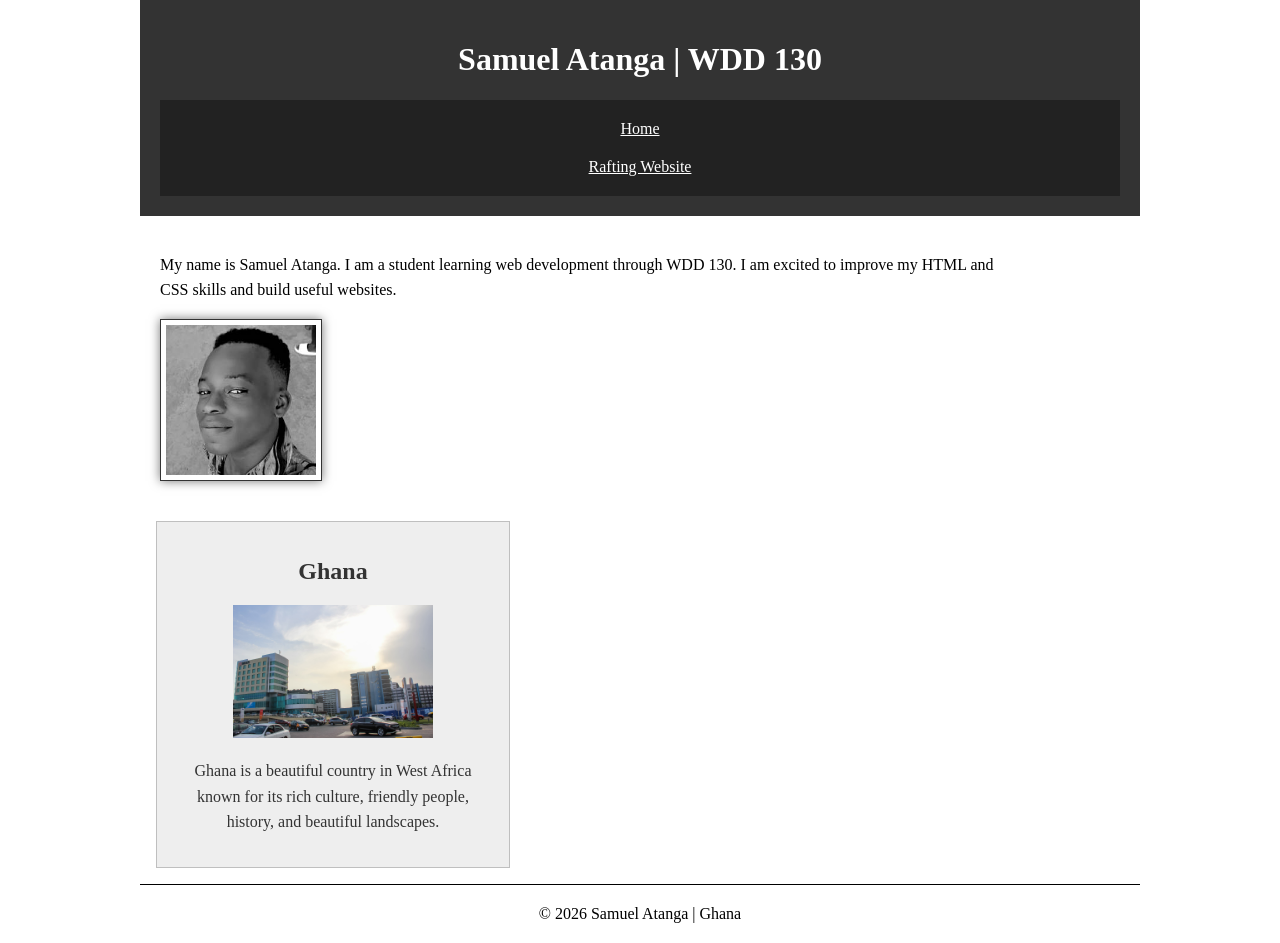
<file: index.html>
<!DOCTYPE html>
<html lang="en">

<head>
    <meta charset="UTF-8">
    <meta name="viewport" content="width=device-width, initial-scale=1.0">

    <title>Samuel Atanga | WDD 130</title>

    <meta name="description"
      content="Samuel Atanga's WDD 130 personal homepage for learning web development and sharing information about Ghana.">
    <meta name="author" content="Samuel Atanga">

    <link rel="stylesheet" href="styles/styles.css">
</head>

<body>

    <header>
        <h1>Samuel Atanga | WDD 130</h1>

        <nav>
            <a href="#">Home</a>
            <a href="wwr/">Rafting Website</a>
        </nav>
    </header>

    <main>
        <p>
            My name is Samuel Atanga. I am a student learning web development
            through WDD 130. I am excited to improve my HTML and CSS skills
            and build useful websites.
        </p>

        <img src="images/profile.jpg" alt="Samuel Atanga profile image" width="200">
    </main>

    <aside>
        <h2>Ghana</h2>

        <img src="images/accra_skyline.jpg" alt="Accra skyline in Ghana">

        <p>
            Ghana is a beautiful country in West Africa known for its rich
            culture, friendly people, history, and beautiful landscapes.
        </p>
    </aside>

    <footer>
        <p>© 2026 Samuel Atanga | Ghana</p>
    </footer>

</body>

</html>
</file>
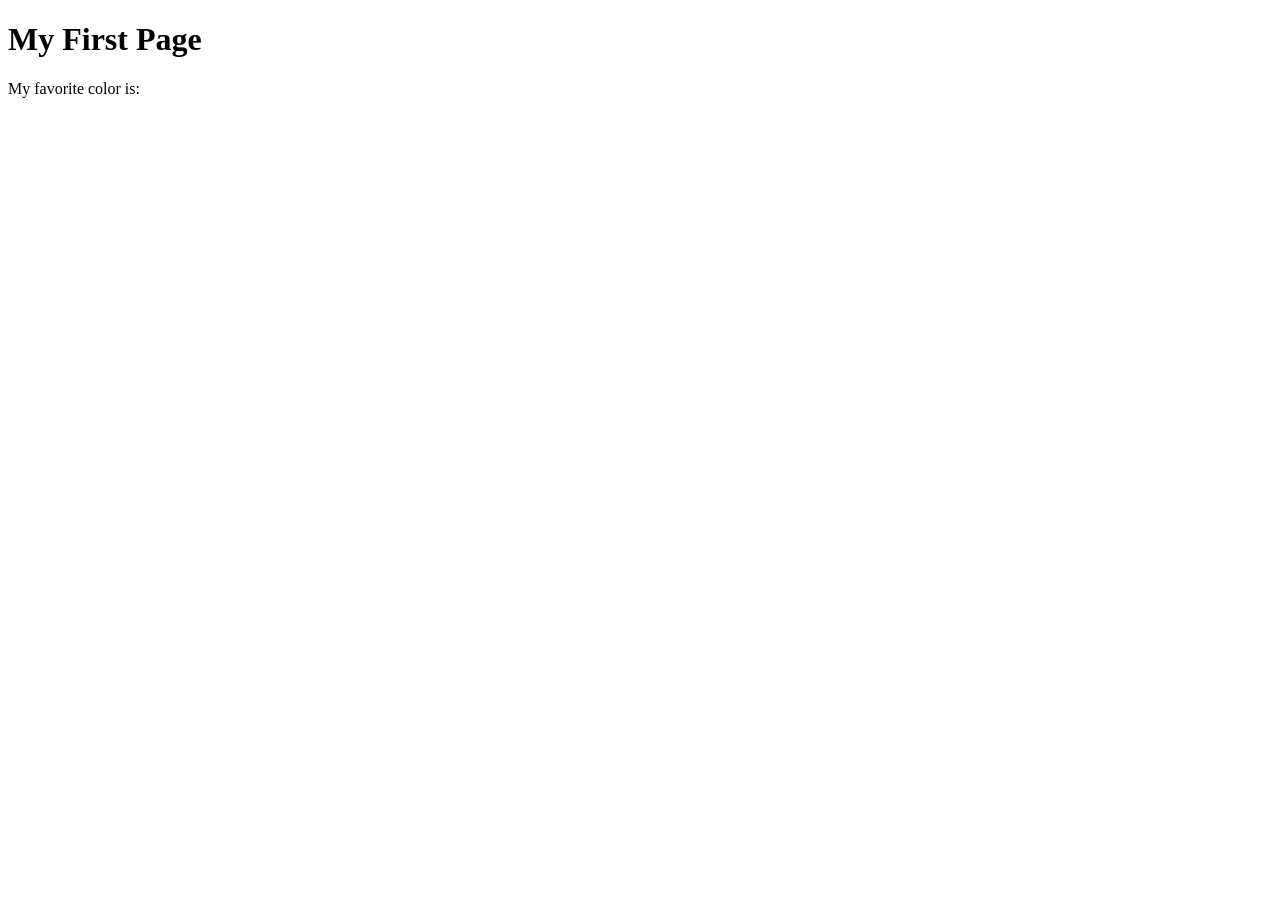
<file: week01/first-page.html>
<!DOCTYPE html>
<html lang="en">
<head>
    <meta charset="UTF-8">
    <meta name="viewport" content="width=device-width, initial-scale=1.0">
    <title>My First Page</title>
</head>
<body>
    <h1>My First Page</h1>
    <p>My favorite color is: </p>
</body>
</html>
</file>
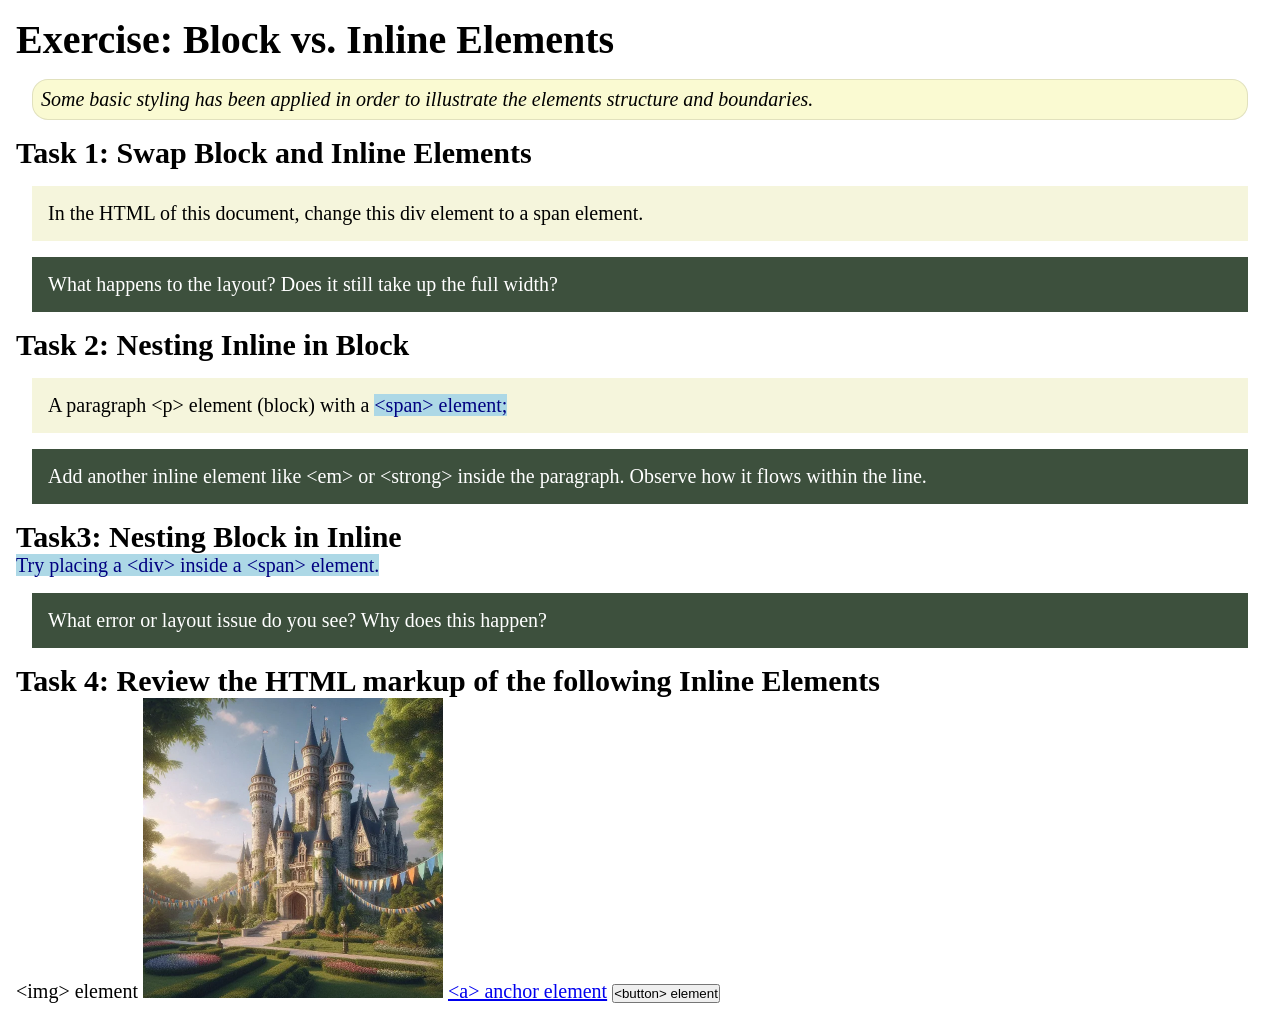
<file: week02/block-vs-inline.html>
<!DOCTYPE html>
<html lang="en">

<head>
    <meta charset="UTF-8">
    <meta name="viewport" content="width=device-width, initial-scale=1.0">
    <title>Exercise: Block vs. Inline Elements</title>
    <link rel="stylesheet" href="styles/block-vs-inline.css">
</head>

<body>
    <main>
        <h1>Exercise: Block vs. Inline Elements</h1>
        <p class="note">Some basic styling has been applied in order to illustrate the elements structure and
            boundaries.</p>

        <h2>Task 1: Swap Block and Inline Elements</h2>
        <div>In the HTML of this document, change this div element to a span element.</div>

        <p class="question">What happens to the layout? Does it still take up the full width?</p>

        <h2>Task 2: Nesting Inline in Block</h2>
        <p>A paragraph &lt;p&gt; element (block) with a <span>&lt;span&gt; element;</span></p>
        <p class="question">Add another inline element like &lt;em&gt; or &lt;strong&gt; inside the paragraph. Observe
            how it flows within the line.</p>

        <h2>Task3: Nesting Block in Inline</h2>
        <span>Try placing a &lt;div&gt; inside a &lt;span&gt; element.</span>
            <p class="question">What error or layout issue do you see? Why does this happen?</p>


            <h2>Task 4: Review the HTML markup of the following Inline Elements</h2>
        &lt;img&gt; element
        <img src="images/castle.webp" alt="placeholder image (images are inline)" width="300" height="300">
        <a href="https://churchofjesuschrist.org">&lt;a&gt; anchor element</a>
        <button type="button">&lt;button&gt; element</button>
    </main>
</body>

</html>
</file>
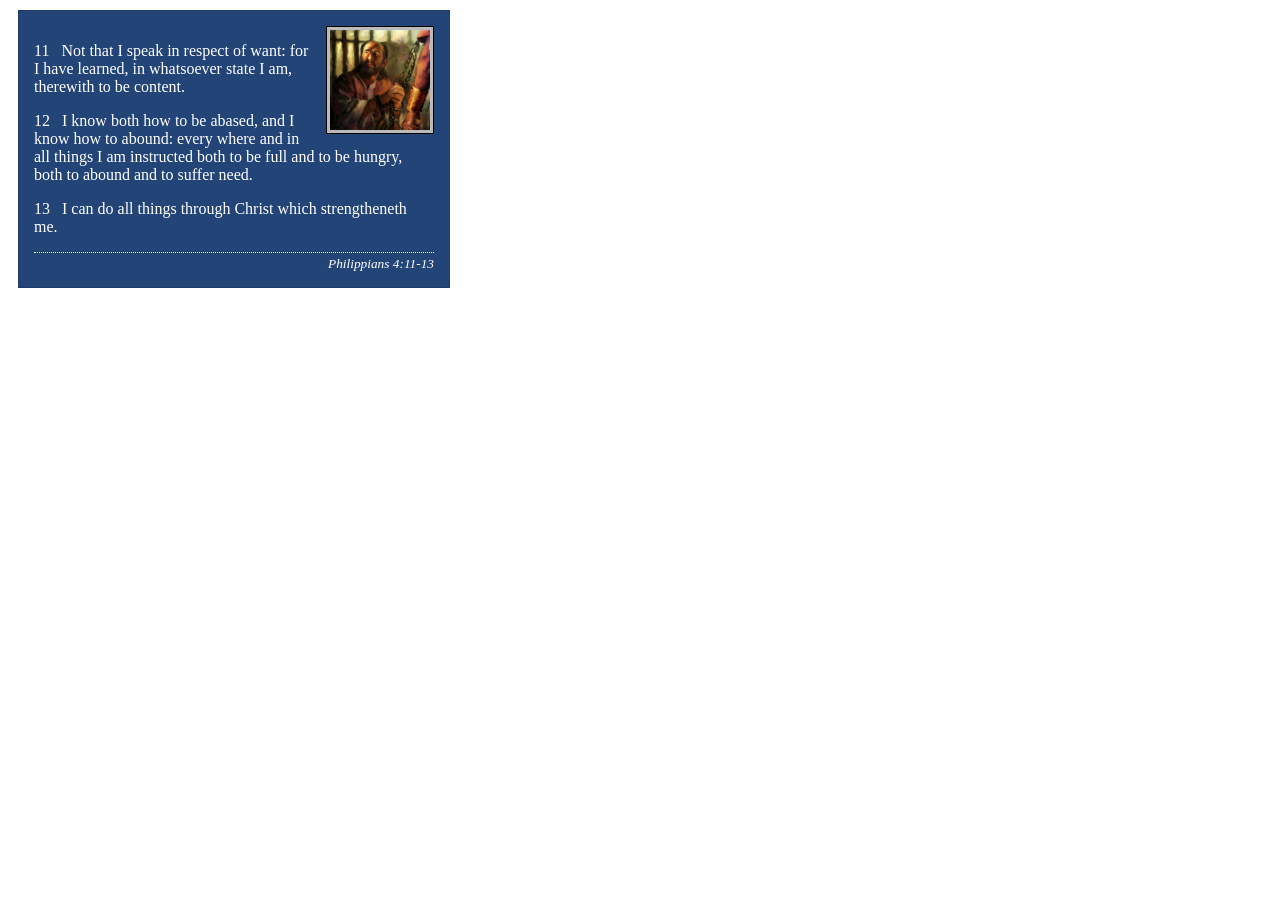
<file: week02/box-model-solution.html>
<!DOCTYPE html>
<html lang="en">
<head>
    <meta charset="UTF-8">
    <meta name="viewport" content="width=device-width, initial-scale=1.0">
    <title>Box Model Activity</title>
    <link rel="stylesheet" href="styles/box-model-solution.css">
</head>
<body>
    <main>
        <div class="callout">
            <img src="images/apostle-paul-imprisoned.webp" alt="Paul the Apostle - Imprisoned in Rome" width="200" height="200">
            <blockquote>
                <p>11 &nbsp; Not that I speak in respect of want: for I have learned, in whatsoever state I am, therewith to be content.</p>
                <p>12 &nbsp; I know both how to be abased, and I know how to abound: every where and in all things I am instructed both to be full and to be hungry, both to abound and to suffer need.</p>
                <p>13 &nbsp; I can do all things through Christ which strengtheneth me.</p>
            </blockquote>
            <cite>Philippians 4:11-13</cite>
        </div>
    </main>
</body>
</html>
</file>
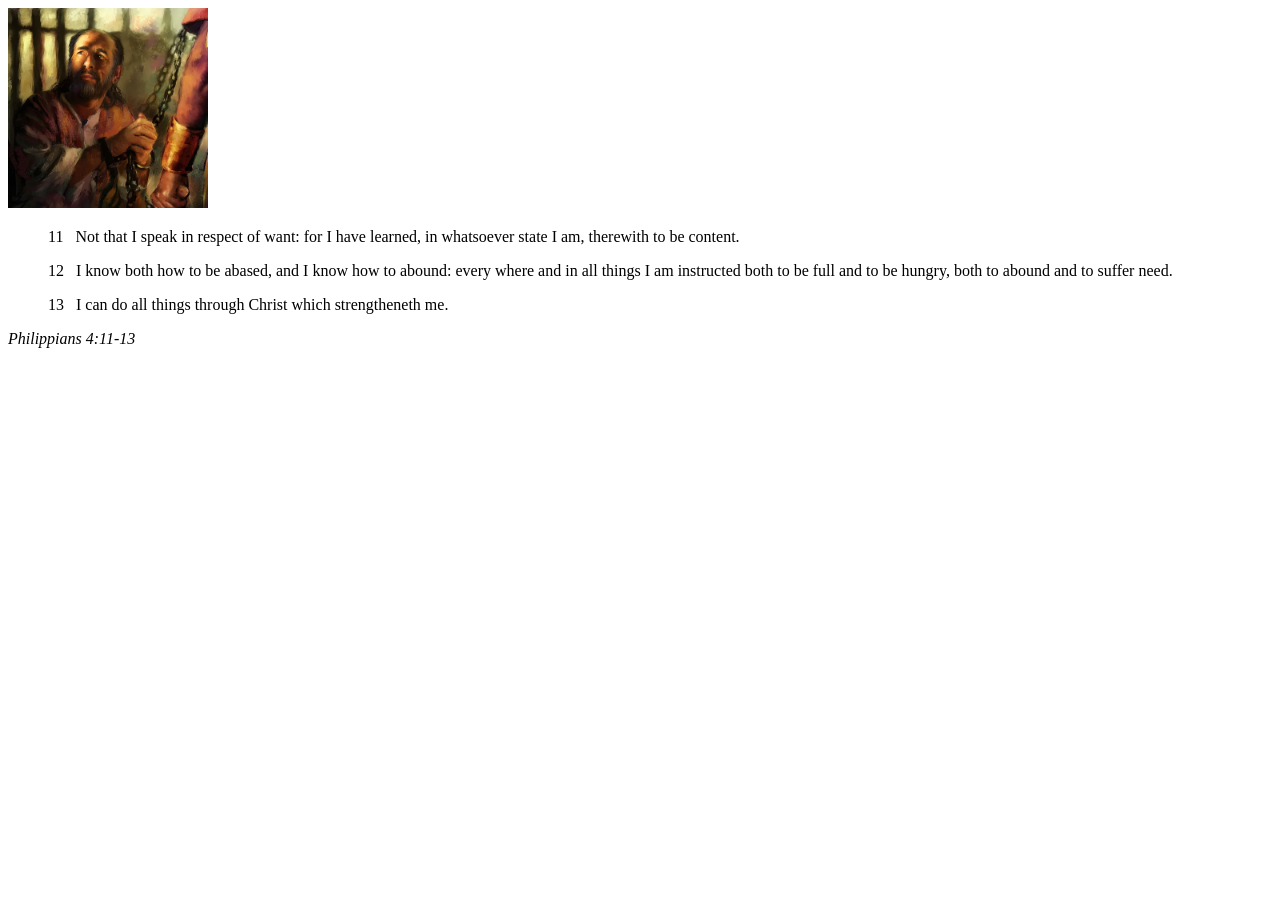
<file: week02/box-model.html>
<!DOCTYPE html>
<html lang="en">
<head>
    <meta charset="UTF-8">
    <meta name="viewport" content="width=device-width, initial-scale=1.0">
    <title>Box Model Activity</title>
</head>
<body>
    <main>
        <div class="callout">
            <img src="images/apostle-paul-imprisoned.webp" alt="Paul the Apostle - Imprisoned in Rome" width="200" height="200">
            <blockquote>
                <p>11 &nbsp; Not that I speak in respect of want: for I have learned, in whatsoever state I am, therewith to be content.</p>
                <p>12 &nbsp; I know both how to be abased, and I know how to abound: every where and in all things I am instructed both to be full and to be hungry, both to abound and to suffer need.</p>
                <p>13 &nbsp; I can do all things through Christ which strengtheneth me.</p>
            </blockquote>
            <cite>Philippians 4:11-13</cite>
        </div>
    </main>
</body>
</html>
</file>
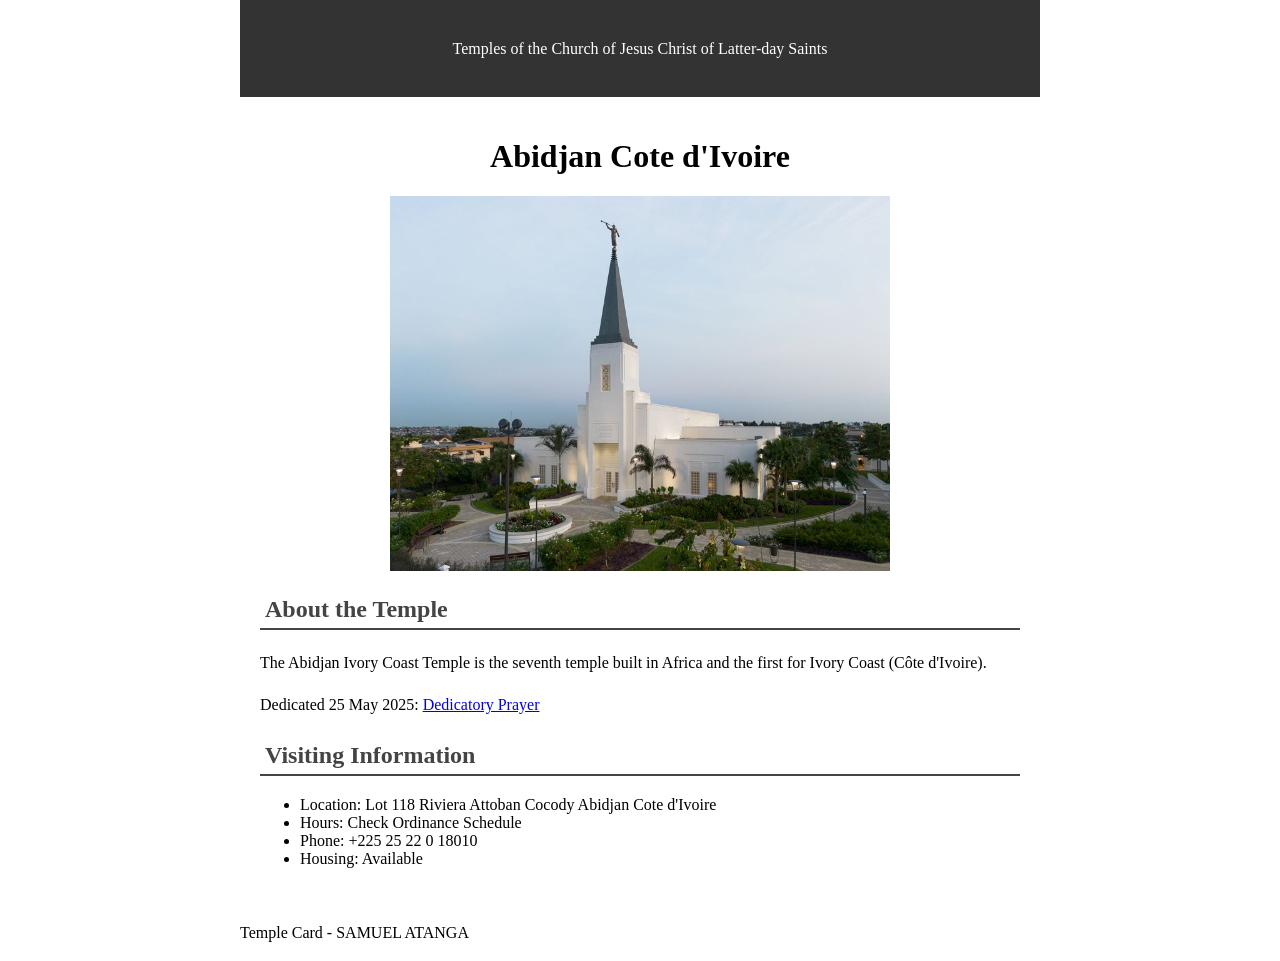
<file: week02/temple.html>
<!DOCTYPE html>
<html lang="en">

<head>
    <meta charset="UTF-8">
    <meta name="viewport" content="width=device-width, initial-scale=1.0">
    <title>Temple Card - Abidjan Cote d'Ivoire</title>
    <link rel="stylesheet" href="styles/temple.css">
</head>

<body>
    <header>
        <p>Temples of the Church of Jesus Christ of Latter-day Saints</p>
    </header>
    <main>
        <h1>Abidjan Cote d'Ivoire</h1>
        <picture>
            <img src="images/abidjan-ivory-coast.jpeg" alt="Abidjan Cote d'Ivoire Temple">
        </picture>
        <section>
            <h2>About the Temple</h2>
            <p>The Abidjan Ivory Coast Temple is the seventh temple built in Africa and the first
                for Ivory Coast (Côte
                d'Ivoire).</p>
            <p>Dedicated 25 May 2025: <a
                  href="https://www.churchofjesuschrist.org/temples/dedicatory-prayer/abidjan-ivory-coast-temple/2025-05-25?lang=eng"
                  target="_blank" rel="noopener noreferrer">Dedicatory Prayer</a></p>
        </section>
        <section>
            <h2>Visiting Information</h2>
            <ul>
                <li>Location: Lot 118 Riviera Attoban Cocody Abidjan Cote d'Ivoire</li>
                <li>Hours: Check Ordinance Schedule</li>
                <li>Phone: +225 25 22 0 18010</li>
                <li>Housing: Available</li>
            </ul>
        </section>
    </main>
    <footer>
        <p>Temple Card - SAMUEL ATANGA</p>
    </footer>
</body>

</html>
</file>
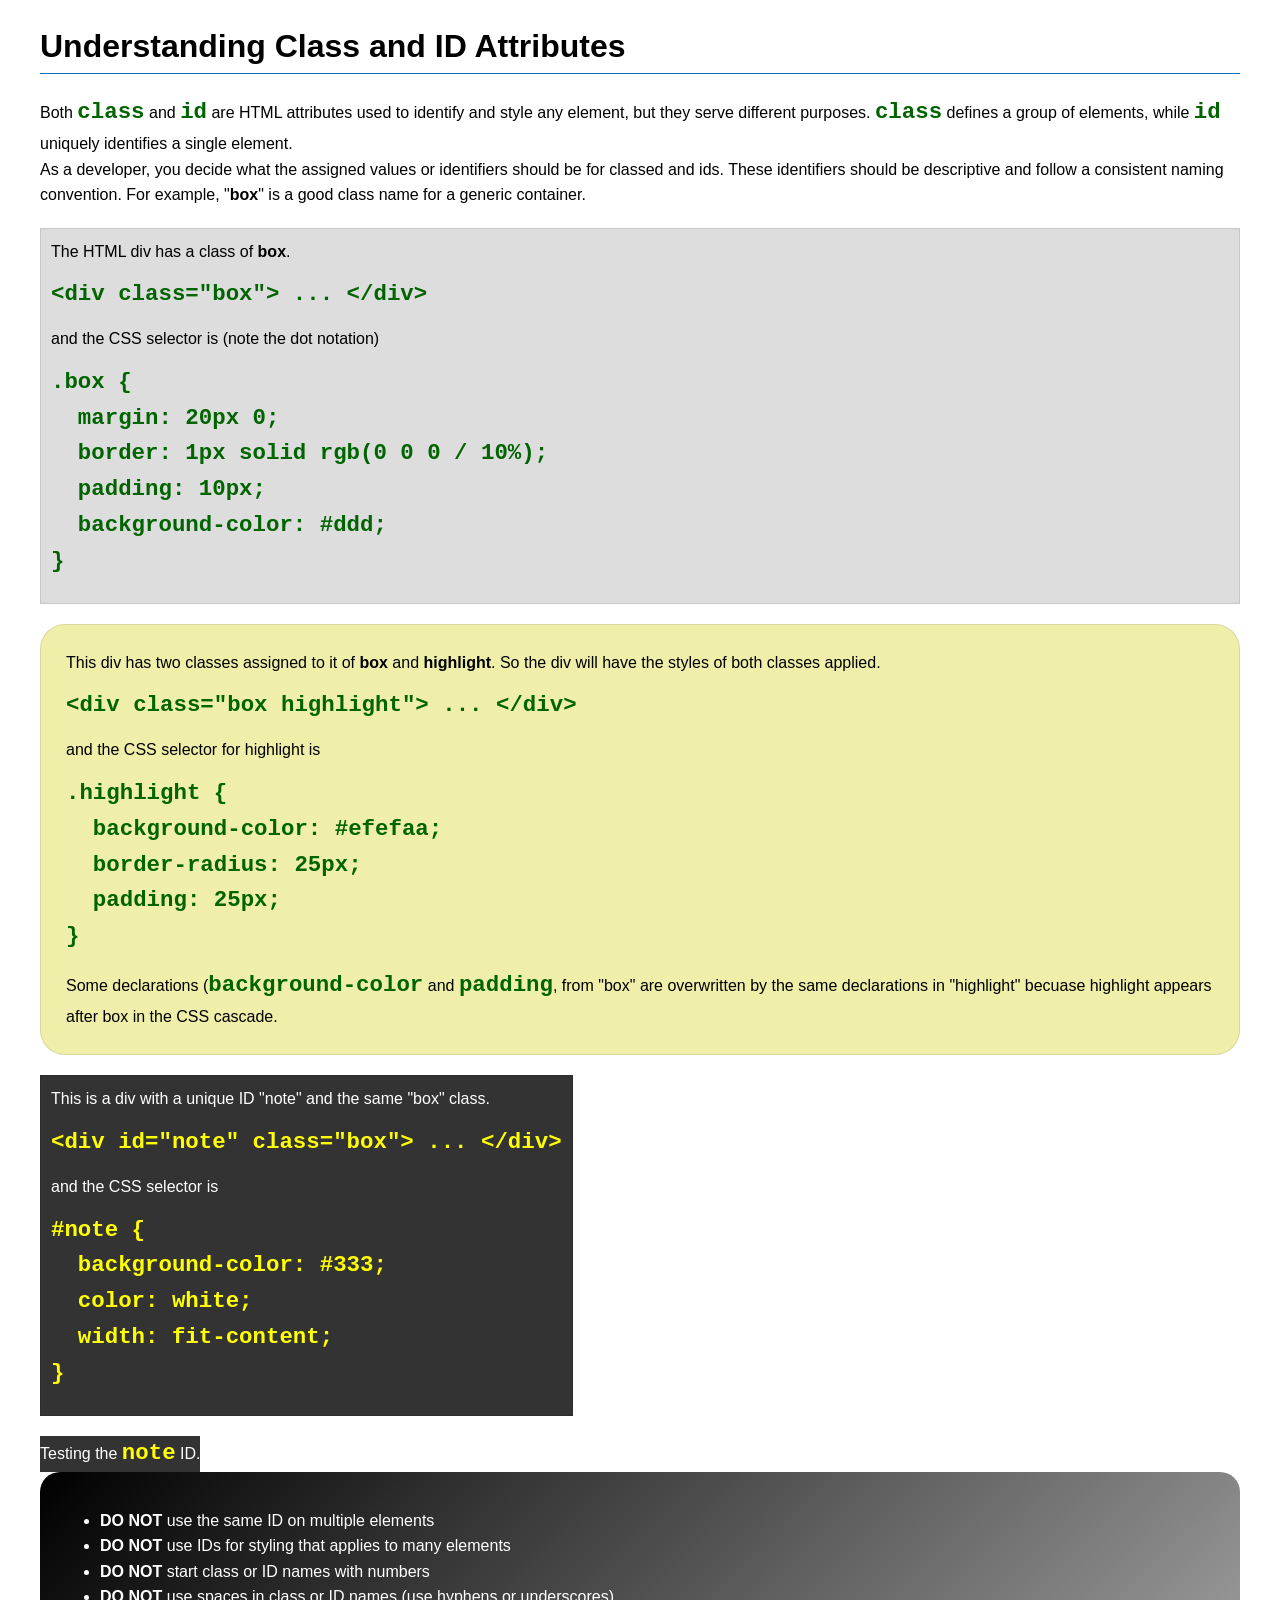
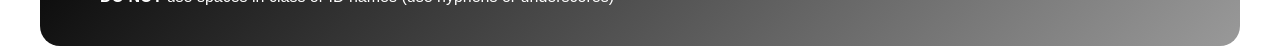
<file: week03/class-and-id.html>
<!DOCTYPE html>
<html lang="en">

<head>
    <meta charset="UTF-8">
    <meta name="viewport" content="width=device-width, initial-scale=1.0">
    <title>Class vs ID Attributes</title>
    <link rel="stylesheet" href="styles/class-and-id.css">
</head>

<body>
    <h1>Understanding Class and ID Attributes</h1>
    <p>Both <code>class</code> and <code>id</code> are HTML attributes used to identify and style any element, but they
        serve different purposes. <code>class</code> defines a group of elements, while <code>id</code> uniquely
        identifies a single element.</p>
    <p>As a developer, you decide what the assigned values or identifiers should be for classed and ids. These
        identifiers should be
        descriptive and follow a consistent naming convention. For example, "<strong>box</strong>" is a good class name
        for a generic container.</p>
    <div class="box">
        <p>The HTML div has a class of <strong>box</strong>.</p>
        <pre><code class="html">&lt;div class="box"&gt; ... &lt;/div&gt;</code></pre>
        and the CSS selector is (note the dot notation)
        <pre><code class="css">.box {
  margin: 20px 0;
  border: 1px solid rgb(0 0 0 / 10%);
  padding: 10px;
  background-color: #ddd; 
}</code></pre>
    </div>

    <div class="box highlight">
        <p>This div has two classes assigned to it of <strong>box</strong> and <strong>highlight</strong>. So the div
            will have the styles of both classes applied.</p>
        <pre><code class="html">&lt;div class="box highlight"&gt; ... &lt;/div&gt;</code></pre>
        and the CSS selector for highlight is
        <pre><code class="css">.highlight {
  background-color: #efefaa;
  border-radius: 25px;
  padding: 25px;
}</code></pre>
<p>Some declarations (<code>background-color</code> and <code>padding</code>, from "box" are overwritten by the same declarations in "highlight" becuase highlight appears after box in the CSS cascade.</p>
    </div>

    <div id="note" class="box">
        <p>This is a div with a unique ID "note" and the same "box" class.</p>
        <pre><code class="html">&lt;div id="note" class="box"&gt; ... &lt;/div&gt;</code></pre>
        and the CSS selector is
        <pre><code class="css">#note {
  background-color: #333;
  color: white;
  width: fit-content;
}</code></pre>
    </div>

    <div id="note">
        <p>Testing the <code>note</code> ID.</p>
    </div>

    <section id="best-practice">
        <ul>
            <li><strong>DO NOT</strong> use the same ID on multiple elements</li>
            <li><strong>DO NOT</strong> use IDs for styling that applies to many elements</li>
            <li><strong>DO NOT</strong> start class or ID names with numbers</li>
            <li><strong>DO NOT</strong> use spaces in class or ID names (use hyphens or underscores)</li>
        </ul>
    </section>




</body>

</html>
</file>
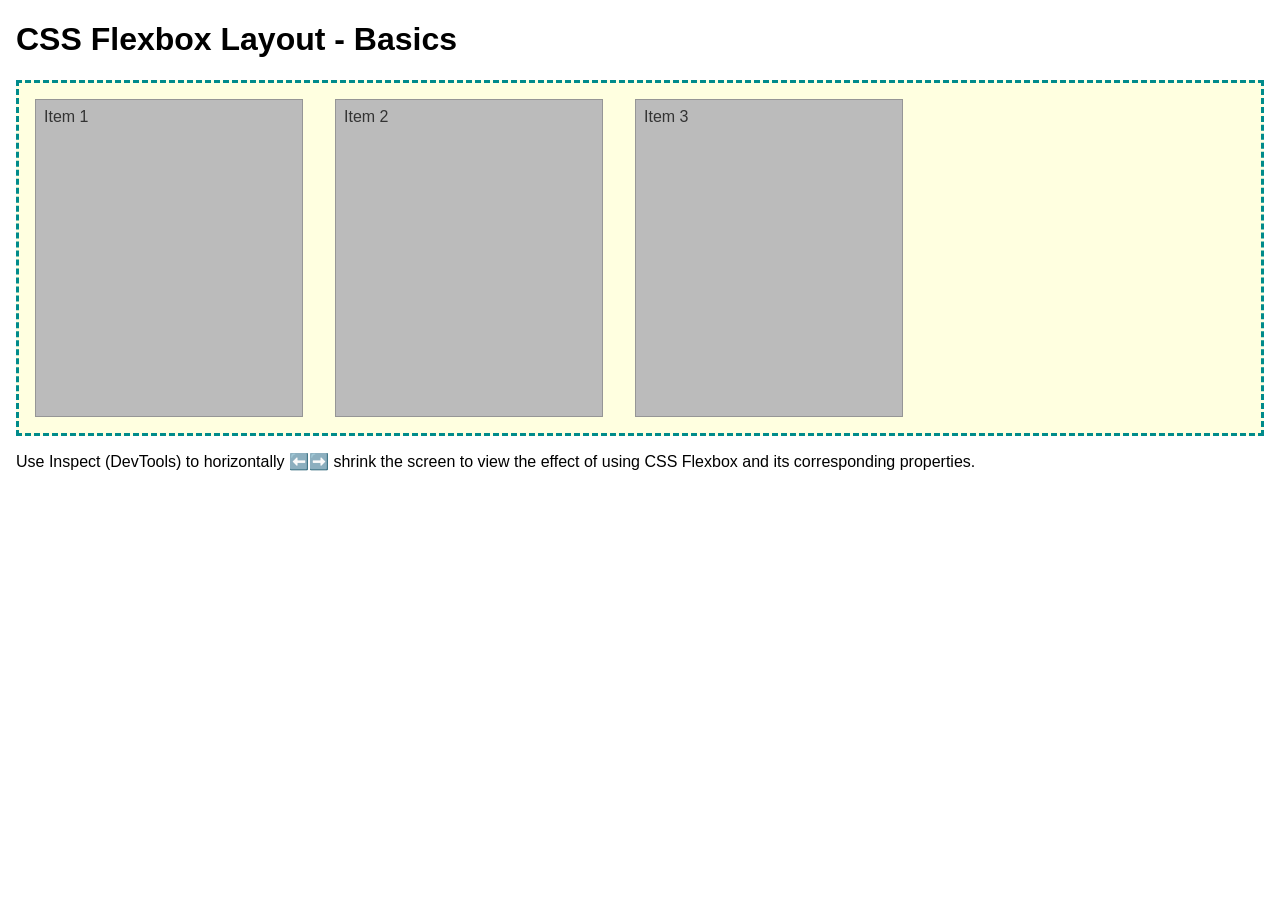
<file: week04/flexbox-layout.html>
<!DOCTYPE html>
<html lang="en">
<head>
    <meta charset="UTF-8">
    <meta name="viewport" content="width=device-width, initial-scale=1.0">
    <title>CSS Flexbox Layout - Basics</title>
    <link rel="stylesheet" href="styles/flexbox.css">
</head>
<body>
    <main>
        <h1>CSS Flexbox Layout - Basics</h1>
        <div class="flex-container">
            <div class="flex-item item1">Item 1</div>
            <div class="flex-item item2">Item 2</div>
            <div class="flex-item item3">Item 3</div>
        </div>
        <p>Use Inspect (DevTools) to horizontally ⬅️➡️ shrink the screen to view the effect of using CSS Flexbox and its corresponding properties.</p>
    </main>
</body>
</html>
</file>
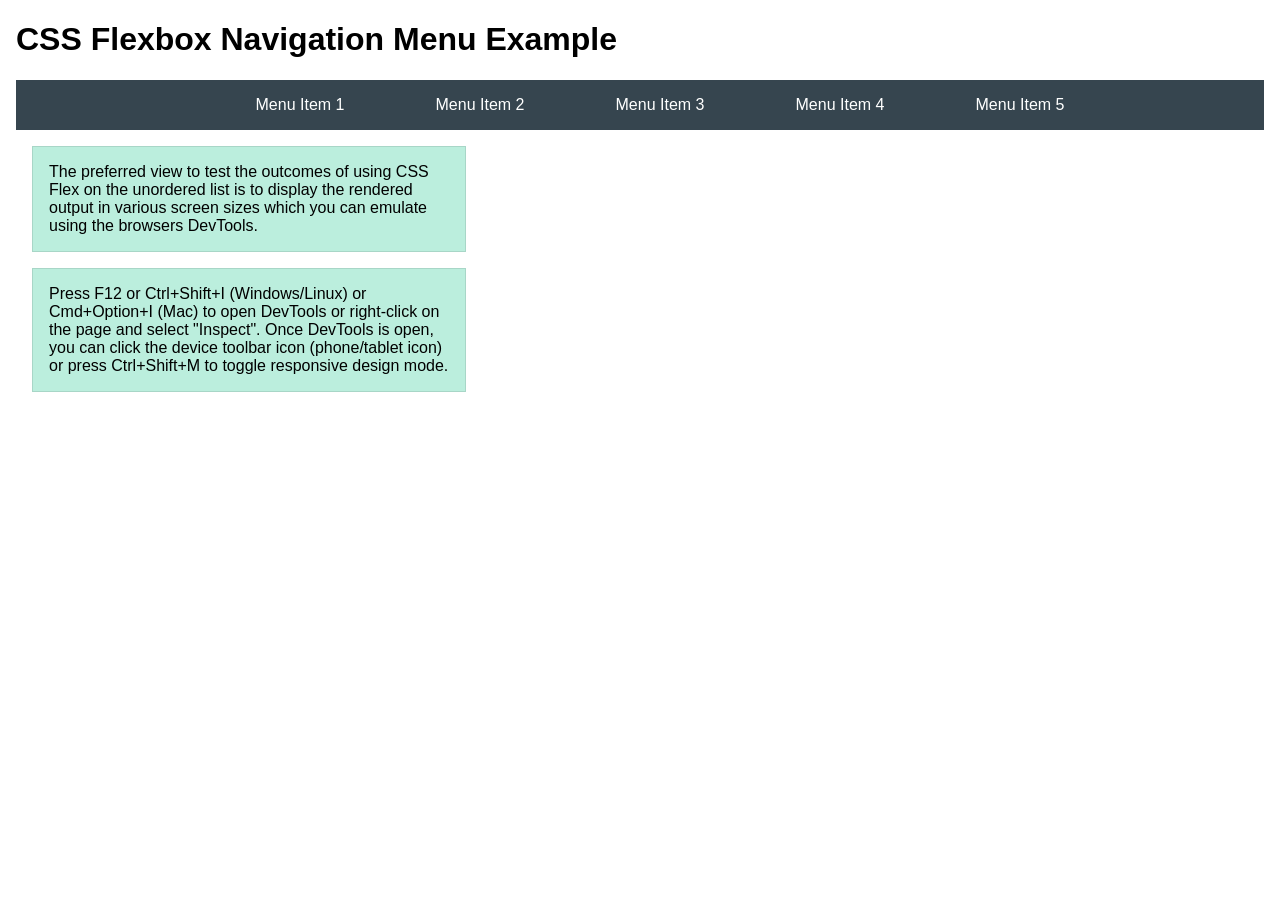
<file: week04/flexbox-menu.html>
<!DOCTYPE html>
<html lang="en">
<head>
    <meta charset="UTF-8">
    <meta name="viewport" content="width=device-width, initial-scale=1.0">
    <title>CSS Flexbox - Navigation Menu</title>
    <link rel="stylesheet" href="styles/flexbox-menu.css">
</head>
<body>
    <main>
        <h1>CSS Flexbox Navigation Menu Example</h1>
        <nav>
            <ul>
                <li><a href="#">Menu Item 1</a></li>
                <li><a href="#">Menu Item 2</a></li>
                <li><a href="#">Menu Item 3</a></li>
                <li><a href="#">Menu Item 4</a></li>
                <li><a href="#">Menu Item 5</a></li>
            </ul>
        </nav>
        <p>The preferred view to test the outcomes of using CSS Flex on the unordered list is to display the rendered output in various screen sizes which you can emulate using the browsers DevTools.</p>

        <p>Press F12 or Ctrl+Shift+I (Windows/Linux) or Cmd+Option+I (Mac) to open DevTools or right-click on the page and select "Inspect". Once DevTools is open, you can click the device toolbar icon (phone/tablet icon) or press Ctrl+Shift+M to toggle responsive design mode.</p>

                      
        
    </main>
</body>
</html>
</file>
<file: styles/styles.css>
body {
    max-width: 1000px;
    margin: 0 auto;
}

header {
    background-color: #333;
    color: white;
    padding: 20px;
    text-align: center;
}

nav {
    background-color: #222;
    padding: 10px;
}

nav a {
    color: white;
    padding: 10px;
    display: block;
}

main {
    max-width: 840px;
    padding: 20px;
}

h1 {
    color: white;
}

main img {
    width: 150px;
    height: auto;
    border: 1px solid #333;
    padding: 5px;
    box-shadow: 0 0 10px #777;
}

aside {
    width: 20rem;
    margin: 1rem;
    border: 1px solid rgb(0 0 0 / 0.2);
    padding: 1rem;
    background-color: #eee;
    color: #333;
    text-align: center;
}

aside img {
    width: 200px;
    height: auto;
}

p {
    padding: 0;
    line-height: 1.6;
}

footer {
    margin-top: 15px;
    border-top: 1px solid #000;
    text-align: center;
}
</file>
<file: week02/styles/block-vs-inline.css>
* {
    margin: 0;
    padding: 0;
}

body {
    font-size: 20px;
    margin: 1rem;
}

p,
div {
    background-color: beige;
    margin: 1rem;
    padding: 1rem;
}

span {
    color: navy;
    background-color: lightblue;
}

code {
    margin: 0;
    padding: 0;
    color: green;
    font-size: 1.2rem;
}

.note {
    font-style: italic;
    background-color: lightgoldenrodyellow;
    border-radius: 1rem;
    border: 1px solid rgb(0 0 0 / 10%);
    margin: 1rem;
    padding: .5rem;
}

.question {
    background-color: #3d503d;
    color: #fff;
}
</file>
<file: week02/styles/box-model-solution.css>
.callout {
    max-width: 400px;
    margin: 10px;
    border: 1px solid rgba(0, 0, 0, .1);
    padding: 15px;
    background-color: #247;
    color: #fff;
}

.callout img {
    float: right;
    margin: 0 0 10px 15px;
    border: 1px solid #000;
    padding: 3px;
    background-color: #bbb;
    width: 100px;
    height: auto;

}

blockquote {
    margin: 0;
}

cite {
    display: block;
    border-top: 1px dotted #fff;
    padding-top: 3px;
    text-align: right;
    font-size: smaller;
}
</file>
<file: week02/styles/temple.css>
body {
    max-width: 800px;
    margin: 0 auto;
}

header {
    background-color: #333;
    color: white;
    padding: 20px;
    text-align: center;
}

main {
    padding: 20px;
}

h1 {
    text-align: center;
}

picture img {
    display: block;
    width: 100%;
    max-width: 500px;
    margin: 0 auto;
}

h2 {
    color: #444;
    border-bottom: 2px solid #444;
    padding: 5px;
}

p {
    line-height: 1.6;
    margin-bottom: 15px;
}
</file>
<file: week03/styles/class-and-id.css>
body {
    font-family: Arial, sans-serif;
    line-height: 1.6;
    margin: 0;
    padding: 0 40px;
}

h1 {
    border-bottom: 1px solid rgb(0 110 182);
    padding-bottom: 0;
}



p {
    margin: 0;
}

code {
    color: darkgreen;
    font-weight: 700;
    font-size: 1.4rem;
}

/* Class examples - can be reused */

.box {
    margin: 20px 0;
    border: 1px solid rgb(0 0 0 / 10%);
    padding: 10px;
    background-color: #ddd; /* this is shorthand for #dddddd */
}

.highlight {
    background-color: #efefaa;
    border-radius: 25px;
    padding: 25px;
}

/* ID examples - should be unique */

#note {
    background-color: #333;
    color: white;
    width: fit-content;
}

#note code {
    color: yellow;
}

#best-practice {
    background: linear-gradient(135deg, #000 0%, #999 100%);
    color: white;
    border-radius: 20px;
    padding: 20px
}
</file>
<file: week04/styles/flexbox.css>
body {
    font-family: Helvetica, Arial, sans-serif;
    margin: 1rem;
}

.flex-container {
    border: 3px dashed darkcyan;
    background-color: lightyellow;
    display: flex;
    flex-wrap: wrap;
}

.flex-item {
    width: 250px;
    margin: 1rem;
    border: 1px solid rgb(0 0 0 / 20%);
    padding: 0.5rem;
    background-color: #bbb;
    color: #333;
}

.item1 {
    min-height: 100px;
}

.item2 {
    min-height: 200px;
}

.item3 {
    min-height: 300px;
}
</file>
<file: week04/styles/flexbox-menu.css>
body {
    font-family: Helvetica, Arial, sans-serif;
    margin: 1rem;
}

nav {
    background-color: #36454f;
}

nav ul {
    list-style-type: none;
    display: flex;
    flex-wrap: wrap;
    max-width: 900px;
    margin: 0 auto;
    justify-content: space-around;
    align-items: center;
}

nav a {
    display: block;
    color: #fff;
    text-align: center;
    padding: 1rem;
    text-decoration: none;
}

p {
    margin: 1rem;
    border: 1px solid rgb(0 0 0 / 10%);
    padding: 1rem;
    background-color: #bed;
    max-width: 400px;
}

#devtools-btn {
    background-color: #36454f;
    color: white;
    border: none;
    padding: 12px 24px;
    margin: 1rem;
    font-size: 16px;
    font-family: Helvetica, Arial, sans-serif;
    border-radius: 4px;
    cursor: pointer;
    transition: background-color 0.3s ease;
}

#devtools-btn:hover {
    background-color: #4a5a6a;
}

#devtools-btn:active {
    background-color: #2a3a4a;
}
</file>
